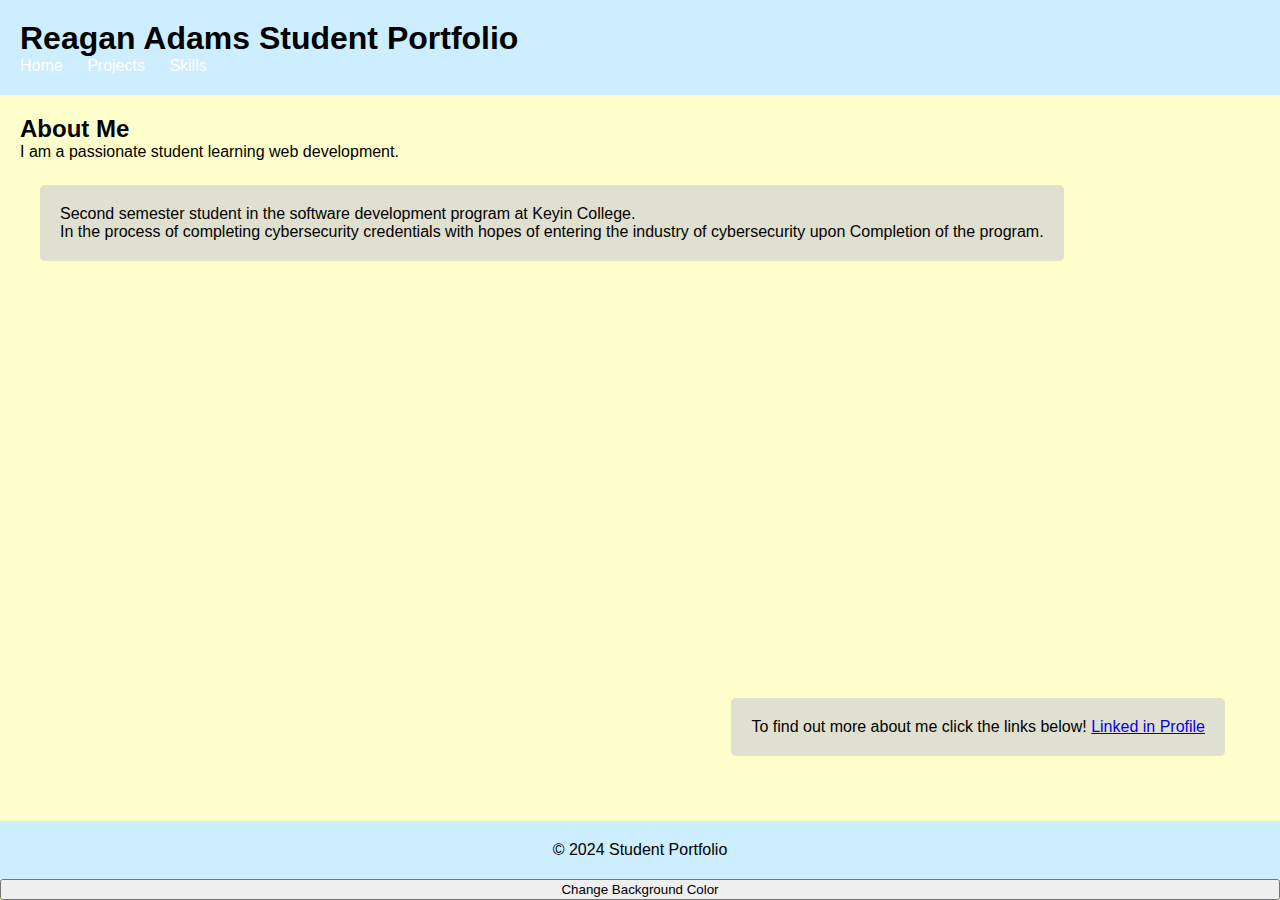
<file: about.html>
<!DOCTYPE html>
<html lang="en">
<head>
    <meta charset="UTF-8">
    <meta name="viewport" content="width=device-width, initial-scale=1.0">
    <title>About - Student Portfolio</title>
    <link rel="stylesheet" href="index.css">
    <script src="script.js" defer></script>
</head>
<body>
    <header>
        <h1>Reagan Adams Student Portfolio</h1>
        <nav>
            <ul>
                <li><a href="index.html">Home</a></li>
                <li><a href="projects.html">Projects</a></li>
                <li><a href="skills.html">Skills</a></li>
            </ul>
        </nav>
    </header>

    <section id="about">
        <h2>About Me</h2>
        <div class="info-box">
            <p>Second semester student in the software development program at Keyin College. </p>
                <p>In the process of completing cybersecurity credentials with hopes of entering the industry of cybersecurity upon Completion of the program.</p>
        </div>
        <div class="more-info-box">
            <p>To find out more about me click the links below!
                <a href="www.linkedin.com/in/reagan-adams-5a42842a9">Linked in Profile</a></p>
        </div>
    </section>

    <footer>
        <p>&copy; 2024 Student Portfolio</p>
    </footer>
</body>
</html>
</file>
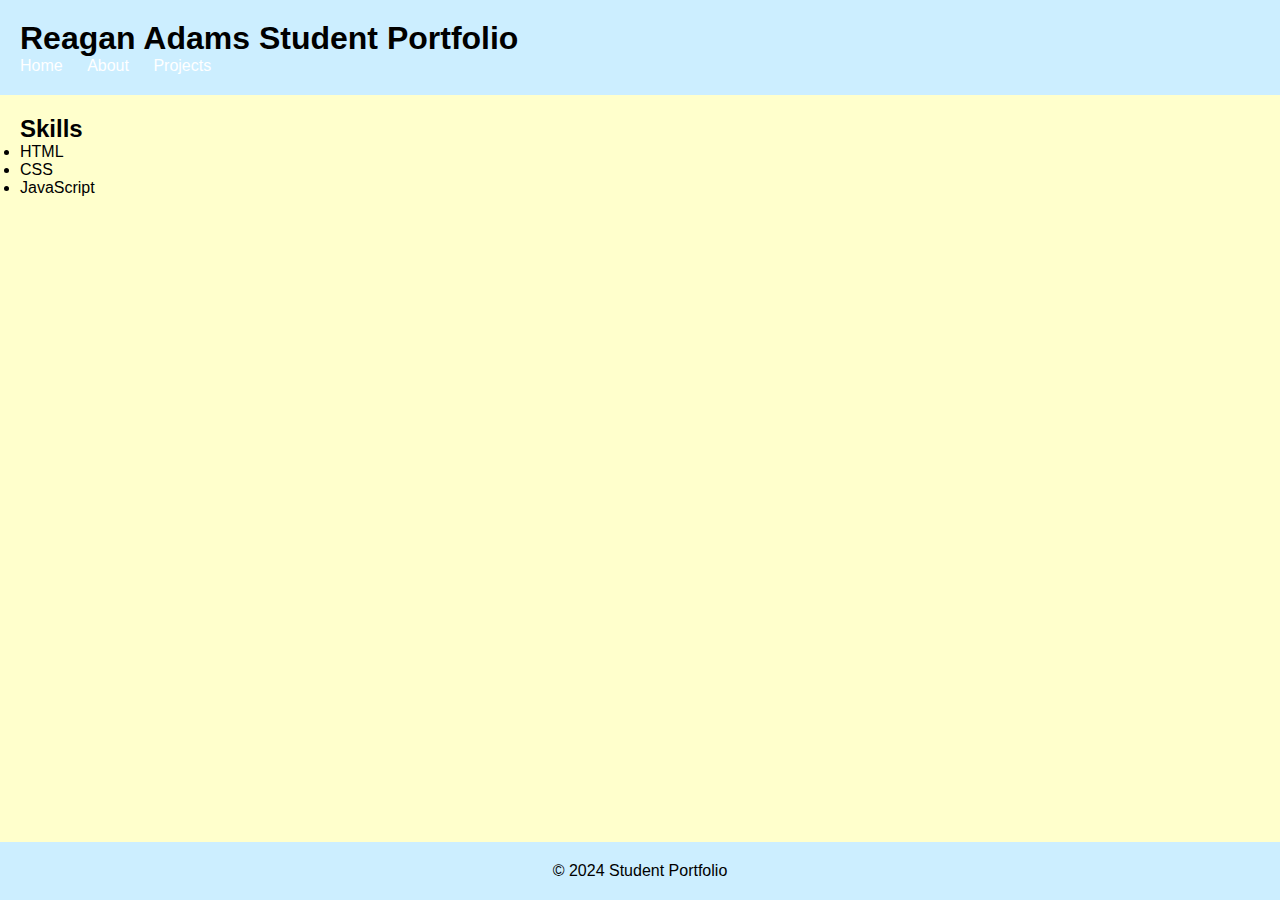
<file: skills.html>
<!DOCTYPE html>
<html lang="en">
<head>
    <meta charset="UTF-8">
    <meta name="viewport" content="width=device-width, initial-scale=1.0">
    <title>Skills - Student Portfolio</title>
    <link rel="stylesheet" href="index.css">
    <script src="script.js" defer></script>
</head>
<body>
    <header>
        <h1>Reagan Adams Student Portfolio</h1>
        <nav>
            <ul>
                <li><a href="index.html">Home</a></li>
                <li><a href="about.html">About</a></li>
                <li><a href="projects.html">Projects</a></li>
            </ul>
        </nav>
    </header>

    <section id="skills">
        <h2>Skills</h2>
        <ul>
            <li>HTML</li>
            <li>CSS</li>
            <li>JavaScript</li>
            <!-- Add more skills as needed -->
        </ul>
    </section>

    <footer>
        <p>&copy; 2024 Student Portfolio</p>
    </footer>
</body>
</html>
</file>
<file: index.css>
/* Reset some default styles */
body, h1, h2, h3, p, ul, li {
    margin: 0;
    padding: 0;
}

body {
    font-family: Arial, sans-serif;
    background-color: #ffffcc; /* Pale yellow background */
    display: flex;
    flex-direction: column; /* Stack children in a column layout */
    min-height: 100vh; /* Set minimum height of the body to fill the viewport */
}

header {
    background-color: #cceeff; /* Pale blue border */
    color: #000; /* Black text */
    padding: 20px;
}

header h1 {
    color: #000; /* Black text */
}

nav ul {
    list-style-type: none;
}

nav ul li {
    display: inline;
    margin-right: 20px;
}

nav ul li a {
    color: #fff; /* White text */
    text-decoration: none;
}

nav ul li a:hover {
    background-color: #f8f9fa; /* Light grey background on hover */
}

section {
    padding: 20px;
    position: relative; /* Add relative positioning to contain absolute positioned elements */
    flex: 1; /* Allow the section to expand and fill the available space */
}

.info-box, .more-info-box {
    position: absolute; /* Position the boxes relative to the section */
    background-color: rgba(211, 211, 211, 0.7); /* Light grey background with transparency */
    padding: 20px;
    border-radius: 5px;
}

.info-box {
    top: 90px; /* Position top left corner */
    left: 40px; /* Position top left corner */
}

.more-info-box {
    bottom: 65px; /* Position bottom right corner */
    right: 55px; /* Position bottom right corner */
}

#projects {
    display: flex;
    justify-content: center;
    align-items: center;
    gap: 20px;
    padding: 20px;
}

.project {
    background-color: rgba(211, 211, 211, 0.7); /* Light grey background with transparency */
    padding: 20px;
    border-radius: 5px;
    text-align: center;
}

footer {
    background-color: #cceeff; /* Pale blue border */
    color: #000; /* Black text */
    text-align: center;
    padding: 20px;
}
</file>
